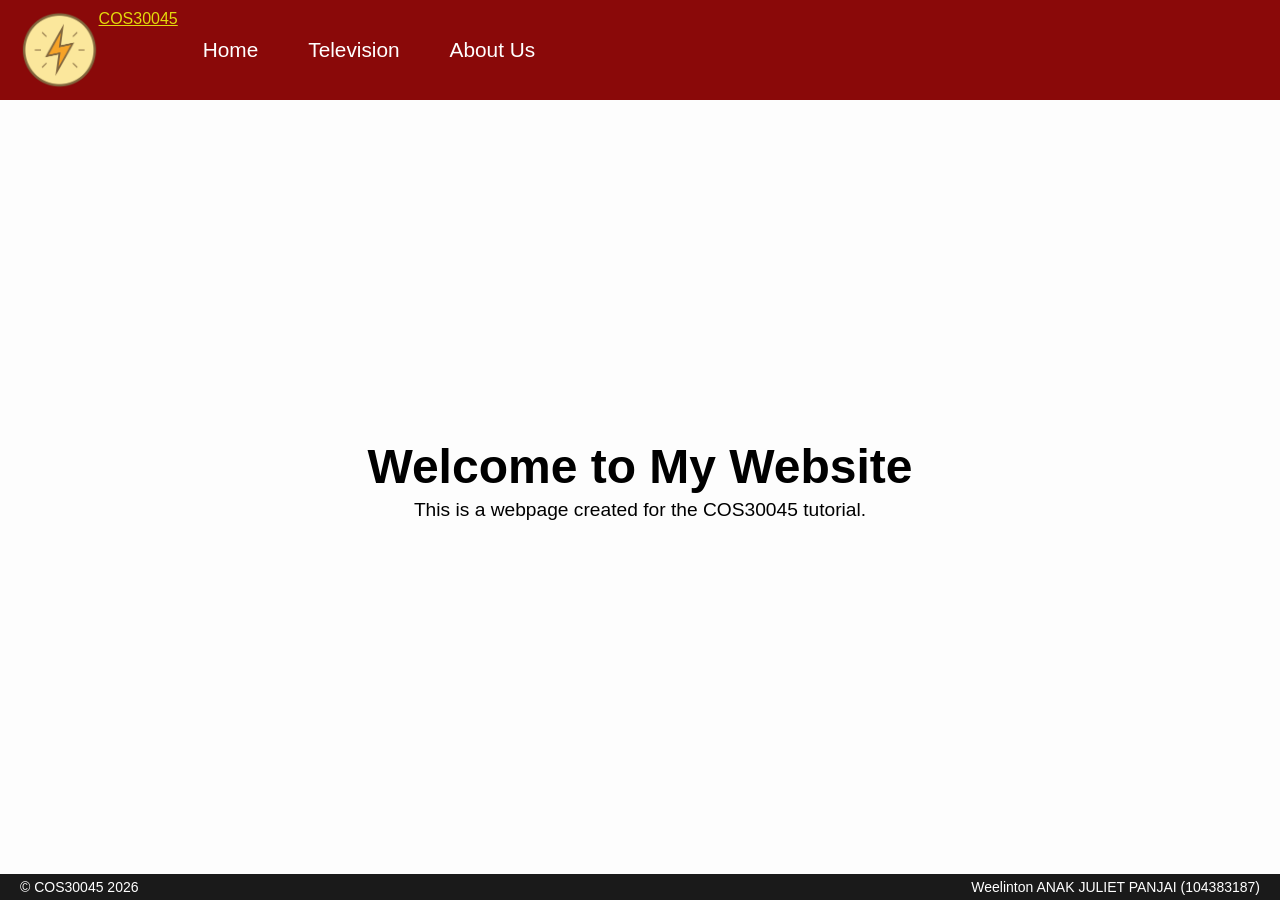
<file: Home.html>
<!DOCTYPE html>
<html lang="en">
<head> 
    <meta charset="UTF-8">
    <meta name="viewport" content="width=device-width, initial-scale=1.0">
    <title>Tutorial 1 COS30045</title>
    <link rel="stylesheet" href="styles.css">
</head>

<body>
    <header>
        <nav class="navbar" role="navigation" aria-label="Main Navigation">    
            <div class="navbar__container">
                <a href="Home.html" id="navbar__logo"> <img src="images/PowerIcon.png" alt="Electricity Logo"> COS30045</a>
                <ul class="navbar__menu">
                    <li class="navbar__item">
                        <a href="Home.html" class="navbar__links">Home</a>
                    </li>
                    <li class="navbar__item">
                        <a href="Television.html" class="navbar__links">Television</a>
                    </li>
                    <li class="navbar__item">
                        <a href="About_Us.html" class="navbar__links">About Us</a>
                    </li>
                </ul>
            </div>
        </nav>
    </header>
        <!--Hero Section-->
        <main>
            <section class="hero">
                <div class="hero__container">
                    <div class="hero__content">
                        <h1 class="hero__title">Welcome to My Website</h1>
                        <p class="hero__subtitle">This is a webpage created for the COS30045 tutorial.</p>
                    </div>
                </div>
            </section>
        </main>
    

    <!-- Footer -->
    <footer class="footer">
        <div class="footer-left">&copy; COS30045 2026</div>
        <div class="footer-right">Weelinton ANAK JULIET PANJAI (104383187)</div>
    </footer>
</body>
</html>
</file>
<file: styles.css>
/* Reset defaults */
* {
    margin: 0;
    padding: 0;
    box-sizing: border-box;
    font-family: sans-serif;
}

/* Navbar */
.navbar {
    background-color: #8a0909;
    height: 100px;
    display: flex; 
    align-items: center;
    position: fixed;   /* fix navbar at top */
    width: 100%;
    z-index: 999; /*navigation bar always in front of the content*/
}

.navbar__container {
    display: flex;
    justify-content: flex-start; /* push content to the left */
    align-items: center;
    width: 100%;
    padding-left: 20px;
}

#navbar__logo {
    color: #e4d90c;
    display: flex;
    cursor: pointer; /*change pointer to clickable hand signal*/
}

#navbar__logo img {
    height: 80px;         /* logo height */
    width: auto;          /* keep aspect ratio */
    max-width: 100%;      /* prevent overflow */
    flex-shrink: 0;       /* don’t let flexbox squash it */
}

.navbar__menu {
    display: flex;
    align-items: center;
    list-style: none;     /*remove bullet points*/
}

.navbar__item {
    height: 100px;        /* same as navbar height */
    display: flex;
    align-items: center;  /* center link vertically */
    margin: 0 5px;        /*gap between navbar items*/
}

.navbar__links {
    color: #fff;
    display: flex;
    align-items: center;
    text-decoration: none;   /*remove underline*/
    padding: 6px 20px;       /* bubble size */
    border-radius: 20px;     /* rounded bubble */
    background-color: transparent;
    transition: all 0.3s ease;
    font-size: 1.3rem;   
}

.navbar__links:hover {
    background-color: #e4d90c;
    color: #000;  /*colour of hovered text*/
}

/* Hero section */
main {
    padding-top: 80px; /* prevent overlap with fixed navbar */
}

.hero {
    background-color: #fdfdfdf0;   /* light background */
    width: 100%;
    min-height: calc(100vh - 100px); /* full viewport minus navbar */
    display: flex;
    flex-direction: column;       /* stack text + bubble vertically */
    align-items: center;          /* center horizontally */
    justify-content: center;      /* center vertically */
    padding: 20px;
    text-align: center;           /* center text inside */
}

/* Hero container (text block) */
.hero__container {
    color: black;                 
    padding: 20px;                
    max-width: 100%;             
    text-align: center;           
    width:100%
}

.hero__title {
    font-size: 3rem;
    color: black;
    padding-bottom: 5px;
}

.hero__subtitle {
    font-size: 1.2rem;    
}

/* Homepage fact bubble */
.fact-bubble {
  background-color: #b3b0b0;
  border-radius: 30px;
  padding: 20px;
  margin: 20px auto;        
  max-width: 800px;         
  width: 100%;              
  text-align: left;         
}

.fact-bubble h2 {
    margin-bottom: 10px;
    color: black;                
    font-size: 1.5rem;           
    text-align: center;
}

.fact-bubble ul {
    list-style: none;            
    padding-left: 0;
    color: black;
    font-size: 1.2rem;
}

.fact-bubble li::before {
    content: "•";                
    color: black;                
    font-weight: bold;
    display: inline-block;
    width: 1.5em;                
    padding: 5px;
}

/* Footer section */
.footer {
    background-color: #1A1A1A;
    color: #fff;
    padding: 5px ;
    display: flex;
    justify-content: space-between;
    align-items: center;
    font-size: 14px;
    width: 100%;
    position:fixed;
    bottom: 0px;
    padding-left: 20px;
    padding-right: 20px;
}
</file>
